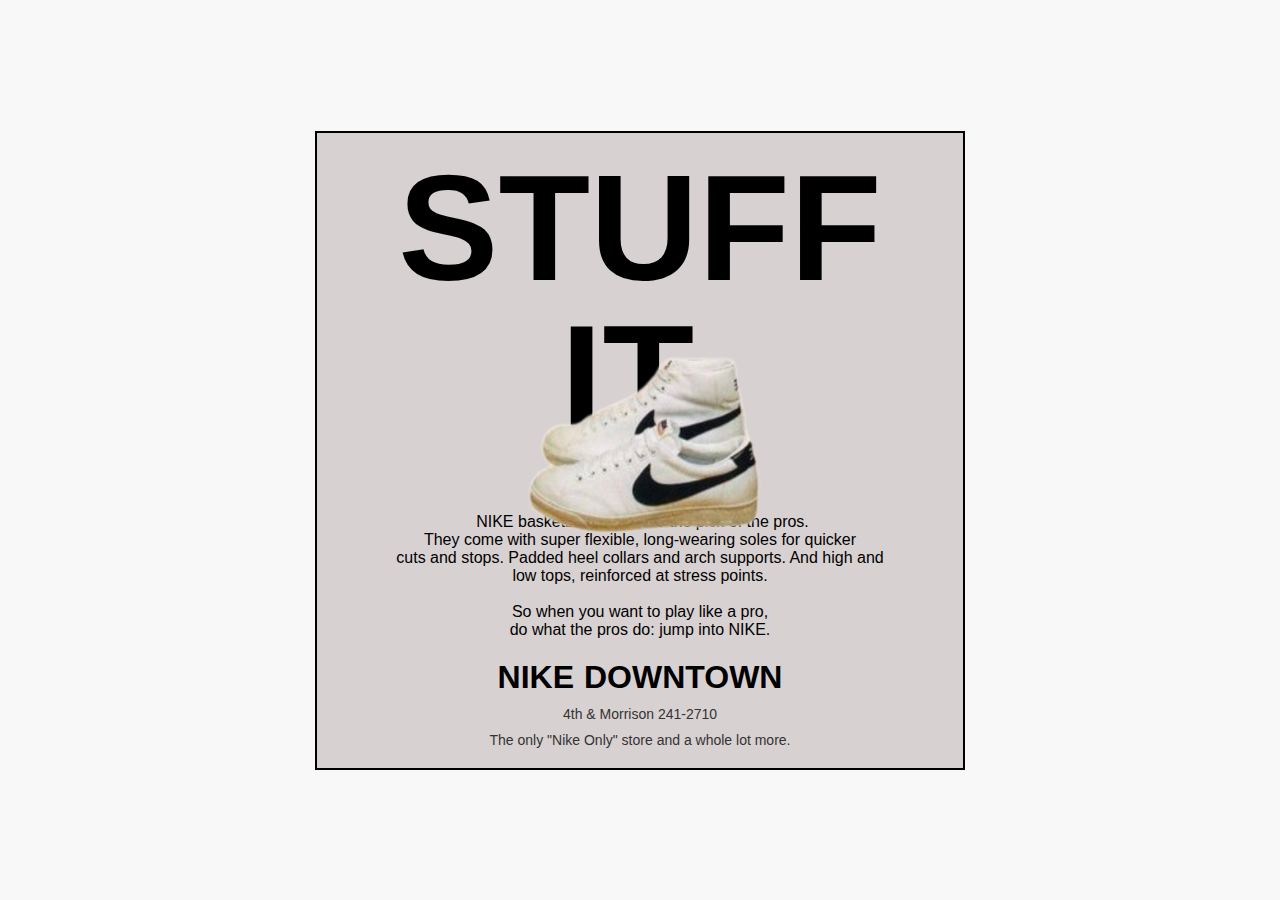
<file: responsive.html>
<!DOCTYPE html>
<html lang="en">

<head>
  <meta charset="UTF-8" />
  <meta name="viewport" content="width=device-width, initial-scale=1.0" />
  <title>Nike Stuff It Ad Recreation</title>
  <link href="responsive.css" rel="stylesheet" type="text/css" />
</head>

<body>
  <main>
    <div class="container">
      <!-- Main header text -->
      <header class="header">
        <h1>STUFF</h1>
        <h1>IT.</h1>
      </header>

      <!-- Image section -->
      <section class="hero">
        <img src="image.png" alt="Nike Shoe" class="shoe-image" />
      </section>

      <!-- Body text -->
      <div class="body-text">
        <p>
          NIKE basketball shoes are the pick of the pros.
          <br />They come with super flexible, long-wearing soles for quicker
          <br />cuts and stops. Padded heel collars and arch supports. And high and
          <br />low tops, reinforced at stress points.
          <br /><br />So when you want to play like a pro,
          <br />do what the pros do: jump into NIKE.
        </p>
      </div>

      <!-- Bottom logo and info -->
      <footer class="footer">
        <div class="nike-logo">NIKE <span class="downtown">DOWNTOWN</span></div>
        <p class="location">4th & Morrison 241-2710</p>
        <p class="footer-text">The only "Nike Only" store and a whole lot more.</p>
      </footer>
    </div>
  </main>
</body>

</html>
</file>
<file: responsive.css>
/* Basic Reset */
* {
    margin: 0;
    padding: 0;
    box-sizing: border-box;
}

body {
    display: flex;
    justify-content: center;
    align-items: center;
    min-height: 100vh;
    background-color: #f8f8f8;
    font-family: Arial, sans-serif;
}

.container {
    max-width: 100%;
    width: 100%; /* Full width for responsiveness */
    padding: 20px;
    border: 2px solid #000;
    background-color: #d8d1d1;
    text-align: center;
    display: flex;
    flex-direction: column;
    justify-content: space-between;
    height: auto; /* Let the container adjust its height */
    position: relative;
}

/* Animations */
@keyframes slideIn {
    from {
        transform: translateY(-100%);
        opacity: 0;
    }
    to {
        transform: translateY(0);
        opacity: 1;
    }
}

@keyframes bounceIn {
    0% {
        transform: scale(0.9) translateY(-50px);
        opacity: 0;
    }
    50% {
        transform: scale(1.05) translateY(10px);
        opacity: 1;
    }
    100% {
        transform: scale(1) translateY(0);
    }
}

@keyframes fadeIn {
    from {
        opacity: 0;
    }
    to {
        opacity: 1;
    }
}

/* Header Styles */
.header h1 {
    font-size: 200px;
    font-weight: 900;
    line-height: 1;
    animation: slideIn 1s ease-in-out;
}

/* Hero Section */
.hero {
    position: relative;
    margin: 20px 0;
    animation: bounceIn 1.5s ease-out;
}

.shoe-image {
    width: 300px;
    margin: 0 auto;
}

/* Body Text */
.body-text {
    font-size: 16px;
    margin-top: 20px;
    text-indent: 5px;
    margin-bottom: 0;
    animation: fadeIn 2s ease-in-out;
}

/* Footer Section */
.footer {
    margin-top: 20px;
    animation: fadeIn 2.5s ease-in-out;
}

.nike-logo {
    font-size: 32px;
    font-weight: bold;
    display: flex;
    justify-content: center;
    align-items: center;
}

.downtown {
    font-size: 32px;
    font-weight: bold;
    margin-left: 10px;
}

.location, .footer-text {
    font-size: 14px;
    color: #333;
    margin-top: 10px;
}

/* MOBILE RULES */
@media only screen and (max-width: 600px) {
    .header h1 {
        font-size: 100px; /* Adjust header size for mobile */
    }

    .container {
        padding: 15px;
        width: 100%; /* Full width for mobile */
    }

    .shoe-image {
        width: 200px; /* Adjust image size for mobile */
        position: absolute;
        bottom: -100px;
        left: 50%;
        transform: translateX(-50%);
    }

    .body-text {
        font-size: 14px; /* Slightly smaller body text for mobile */
    }
}

/* TABLET RULES */
@media only screen and (min-width: 601px) and (max-width: 999px) {
    .header h1 {
        font-size: 120px; /* Adjust header size for tablet */
    }

    .container {
        padding: 20px;
        width: 80%; /* Reduce container width for tablet */
    }

    .shoe-image {
        width: 250px; /* Adjust image size for tablet */
        position: absolute;
        bottom: -130px;
        left: 50%;
        transform: translateX(-50%);
    }
}

/* WIDE SCREEN RULES */
@media only screen and (min-width: 1000px) {
    .header h1 {
        font-size: 150px; /* Larger header for wide screen */
    }

    .container {
        width: 650px; /* Fixed container size for wide screen */
        height: auto;
        padding: 20px;
    }

    .shoe-image {
        width: 300px; /* Image size for wide screens */
        position: absolute;
        bottom: -165px;
        left: 50%;
        transform: translateX(-50%);
    }
}
</file>
